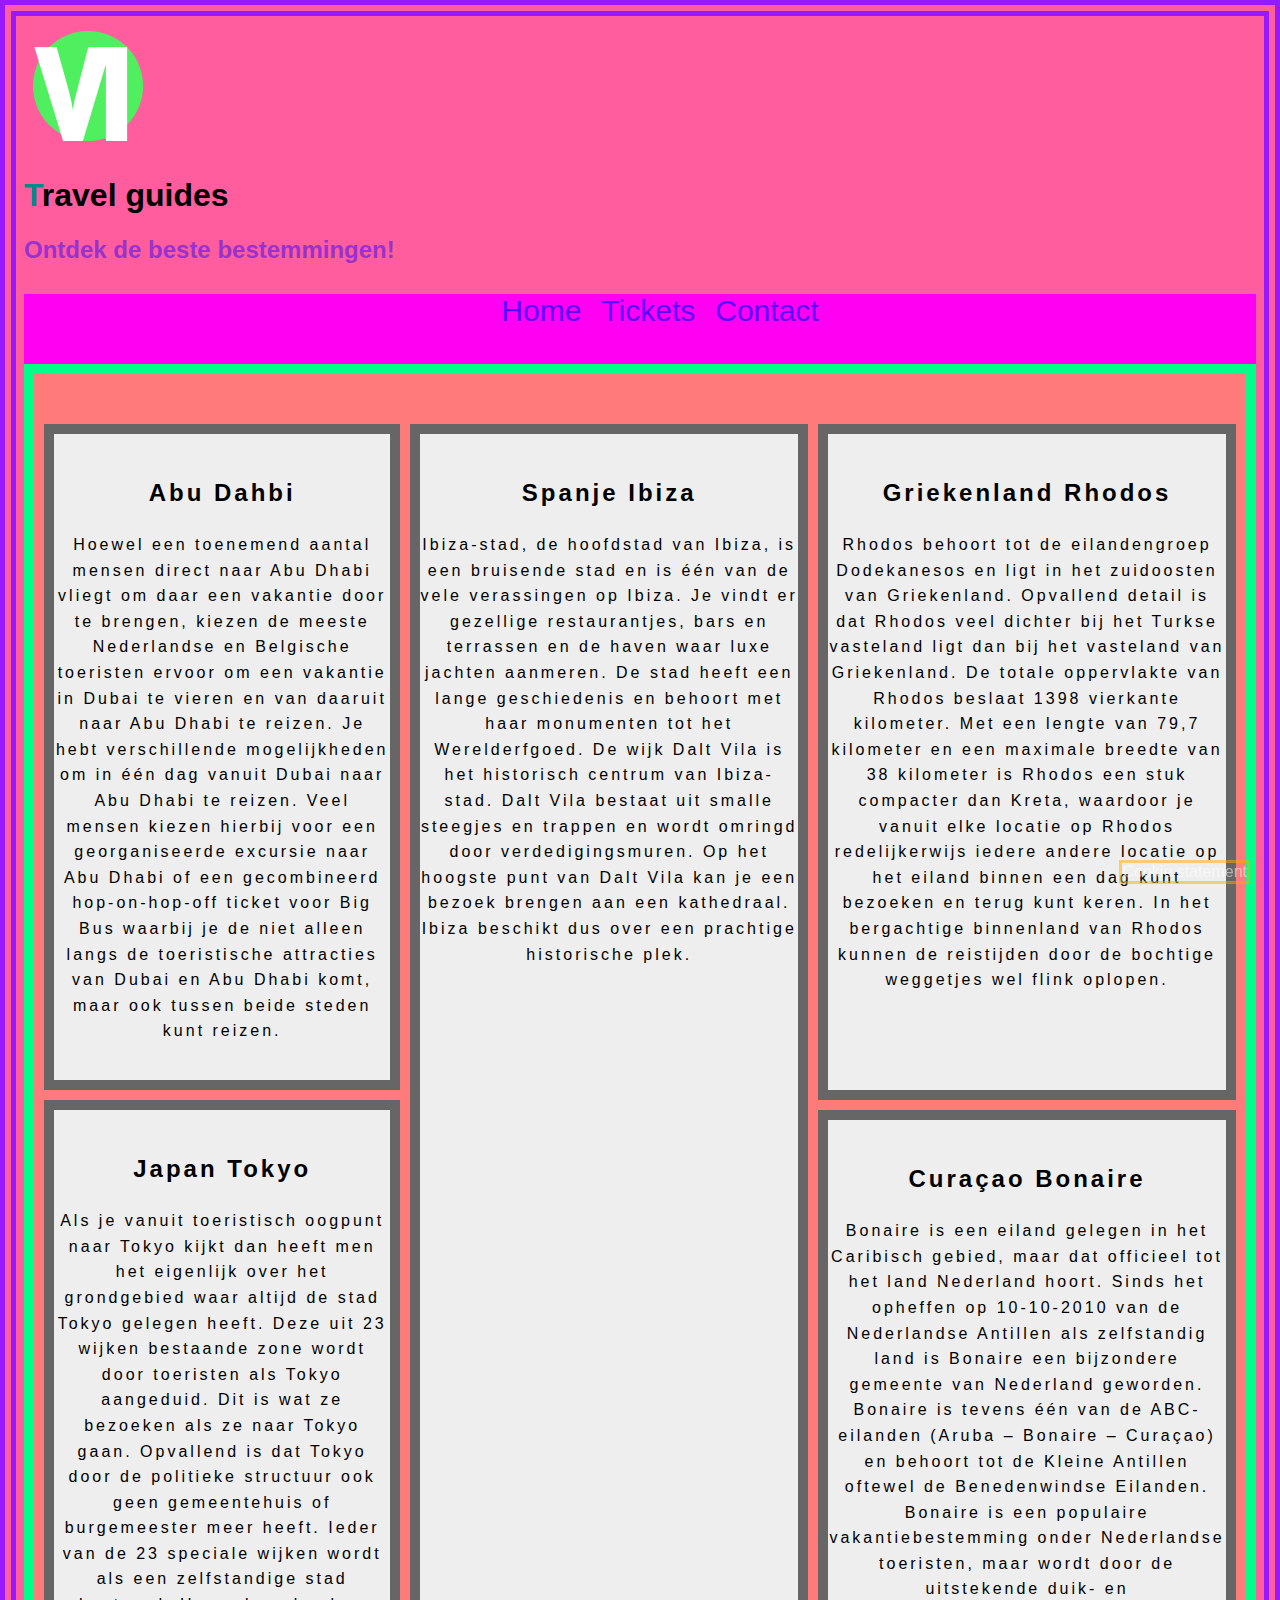
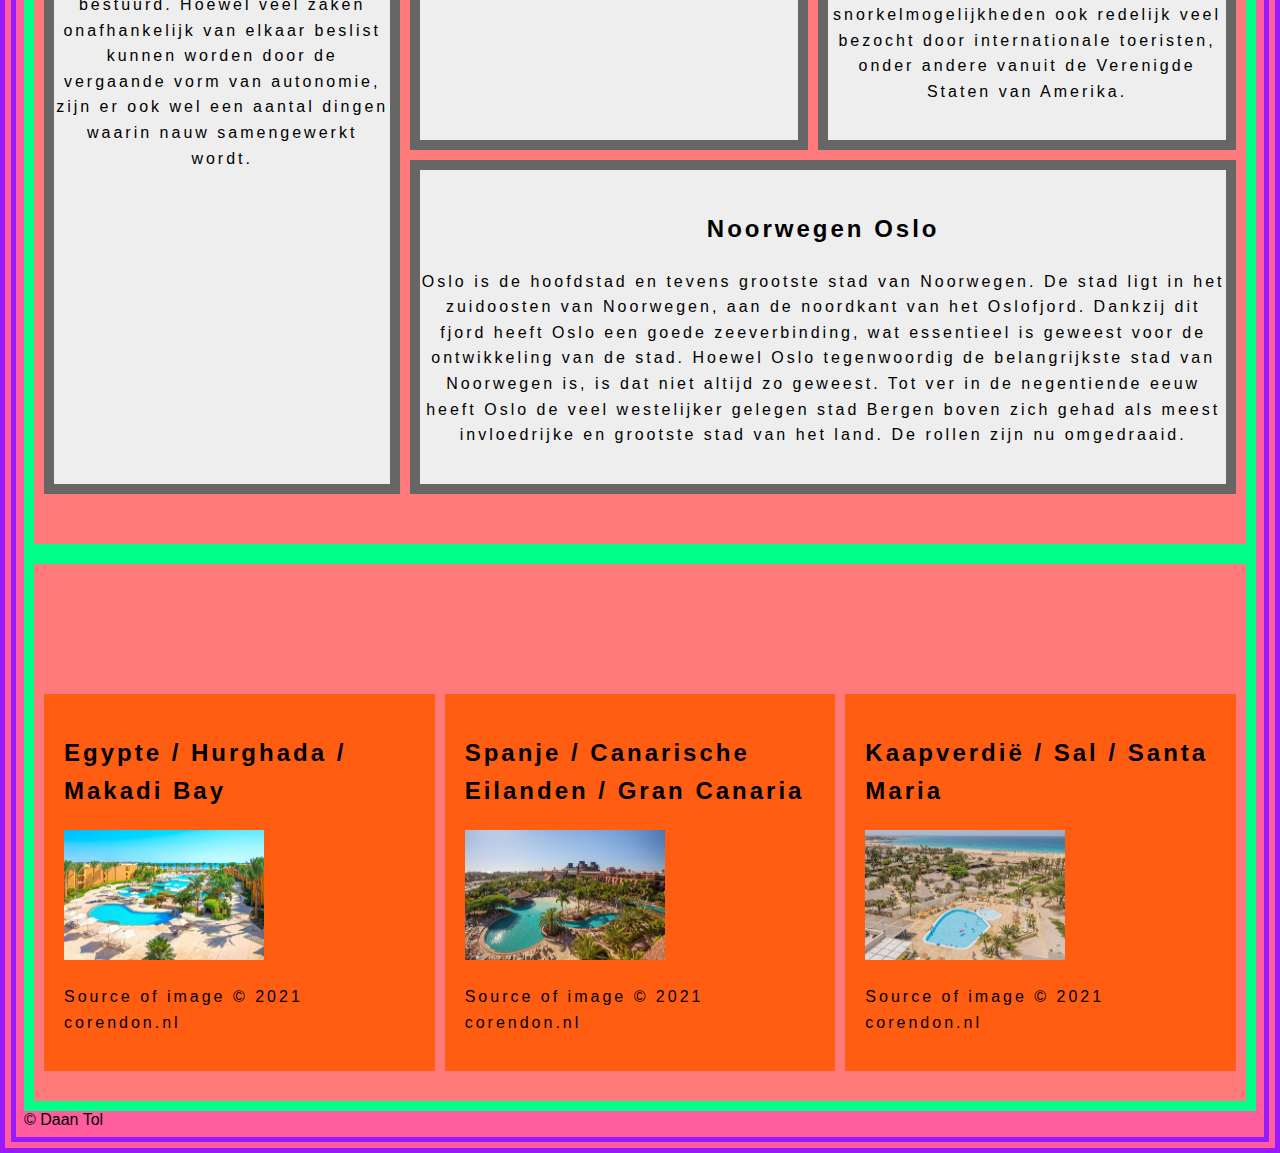
<file: bestdestinations.html>
<!DOCTYPE html>
<html lang="nl">
  <head>
    <meta charset="utf-8" />
    <meta
      name="description"
      content="Goedendag mijn naam is Daan Tol voor mijn eind assesment moet ik een opdracht maken met CSS en HTML.
      Deze opdracht behoort tot het vak WebMarkup dat is gegeven door de leraar Frank Dersjante. Persoonlijk is dit een van mijn 
      favoriete lessen en ik vind het daarom ook een leuk vak. Ik leer veel van de lessen en hoop dat mijn website dat ook laat zien."
    />
    <meta name="author" content="Daan Tol" />
    <meta name="keywords" content="HTML, CSS, School, WebMarkup, Coderen" />
    <link rel="stylesheet" type="text/css" href="./css/style.css" />
    <link
      href="https://fonts.googleapis.com/css2?family=Notable&display=swap"
      rel="stylesheet"
    />
    <link rel="icon" type="image/x-icon" href="./img/Logo.ico" />
    <title>Web markup end assesment bestdestinations pagina</title>
  </head>
  <body id="bestdestinationsPage">
    <img
      src="./img/Logo.png"
      alt="logo"
      class="logoWebsite"
      title="Logo Website"
    />
    <header>
      <h1 id="websiteTitle">Travel guides</h1>
      <h2 id="payOff">Ontdek de beste bestemmingen!</h2>

      <nav id="hamMenu">
        <label for="hamburger">&#9776;</label>
        <input type="checkbox" id="hamburger" />

        <ul id="hamItems">
          <li><a href="index.html">Home</a></li>
          <li><a href="tickets.html">Tickets</a></li>
          <li><a href="contact.html">Contact</a></li>
        </ul>
      </nav>
    </header>
    <section id="gridSection">
      <article id="destination1">
        <h2>Spanje Ibiza</h2>
        <p id="paragraph1">
          Ibiza-stad, de hoofdstad van Ibiza, is een bruisende stad en is één
          van de vele verassingen op Ibiza. Je vindt er gezellige restaurantjes,
          bars en terrassen en de haven waar luxe jachten aanmeren. De stad
          heeft een lange geschiedenis en behoort met haar monumenten tot het
          Werelderfgoed. De wijk Dalt Vila is het historisch centrum van
          Ibiza-stad. Dalt Vila bestaat uit smalle steegjes en trappen en wordt
          omringd door verdedigingsmuren. Op het hoogste punt van Dalt Vila kan
          je een bezoek brengen aan een kathedraal. Ibiza beschikt dus over een
          prachtige historische plek.
        </p>
      </article>

      <article id="destination2">
        <h2>Abu Dahbi</h2>
        <p id="paragraph2">
          Hoewel een toenemend aantal mensen direct naar Abu Dhabi vliegt om
          daar een vakantie door te brengen, kiezen de meeste Nederlandse en
          Belgische toeristen ervoor om een vakantie in Dubai te vieren en van
          daaruit naar Abu Dhabi te reizen. Je hebt verschillende mogelijkheden
          om in één dag vanuit Dubai naar Abu Dhabi te reizen. Veel mensen
          kiezen hierbij voor een georganiseerde excursie naar Abu Dhabi of een
          gecombineerd hop-on-hop-off ticket voor Big Bus waarbij je de niet
          alleen langs de toeristische attracties van Dubai en Abu Dhabi komt,
          maar ook tussen beide steden kunt reizen.
        </p>
      </article>

      <article id="destination3">
        <h2>Griekenland Rhodos</h2>
        <p id="paragraph3">
          Rhodos behoort tot de eilandengroep Dodekanesos en ligt in het
          zuidoosten van Griekenland. Opvallend detail is dat Rhodos veel
          dichter bij het Turkse vasteland ligt dan bij het vasteland van
          Griekenland. De totale oppervlakte van Rhodos beslaat 1398 vierkante
          kilometer. Met een lengte van 79,7 kilometer en een maximale breedte
          van 38 kilometer is Rhodos een stuk compacter dan Kreta, waardoor je
          vanuit elke locatie op Rhodos redelijkerwijs iedere andere locatie op
          het eiland binnen een dag kunt bezoeken en terug kunt keren. In het
          bergachtige binnenland van Rhodos kunnen de reistijden door de
          bochtige weggetjes wel flink oplopen.
        </p>
      </article>

      <article id="destination4">
        <h2>Curaçao Bonaire</h2>
        <p id="paragraph4">
          Bonaire is een eiland gelegen in het Caribisch gebied, maar dat
          officieel tot het land Nederland hoort. Sinds het opheffen op
          10-10-2010 van de Nederlandse Antillen als zelfstandig land is Bonaire
          een bijzondere gemeente van Nederland geworden. Bonaire is tevens één
          van de ABC-eilanden (Aruba – Bonaire – Curaçao) en behoort tot de
          Kleine Antillen oftewel de Benedenwindse Eilanden. Bonaire is een
          populaire vakantiebestemming onder Nederlandse toeristen, maar wordt
          door de uitstekende duik- en snorkelmogelijkheden ook redelijk veel
          bezocht door internationale toeristen, onder andere vanuit de
          Verenigde Staten van Amerika.
        </p>
      </article>

      <article id="destination5">
        <h2>Japan Tokyo</h2>
        <p id="paragraph5">
          Als je vanuit toeristisch oogpunt naar Tokyo kijkt dan heeft men het
          eigenlijk over het grondgebied waar altijd de stad Tokyo gelegen
          heeft. Deze uit 23 wijken bestaande zone wordt door toeristen als
          Tokyo aangeduid. Dit is wat ze bezoeken als ze naar Tokyo gaan.
          Opvallend is dat Tokyo door de politieke structuur ook geen
          gemeentehuis of burgemeester meer heeft. Ieder van de 23 speciale
          wijken wordt als een zelfstandige stad bestuurd. Hoewel veel zaken
          onafhankelijk van elkaar beslist kunnen worden door de vergaande vorm
          van autonomie, zijn er ook wel een aantal dingen waarin nauw
          samengewerkt wordt.
        </p>
      </article>

      <article id="destination6">
        <h2>Noorwegen Oslo</h2>
        <p id="paragraph6">
          Oslo is de hoofdstad en tevens grootste stad van Noorwegen. De stad
          ligt in het zuidoosten van Noorwegen, aan de noordkant van het
          Oslofjord. Dankzij dit fjord heeft Oslo een goede zeeverbinding, wat
          essentieel is geweest voor de ontwikkeling van de stad. Hoewel Oslo
          tegenwoordig de belangrijkste stad van Noorwegen is, is dat niet
          altijd zo geweest. Tot ver in de negentiende eeuw heeft Oslo de veel
          westelijker gelegen stad Bergen boven zich gehad als meest
          invloedrijke en grootste stad van het land. De rollen zijn nu
          omgedraaid.
        </p>
      </article>
    </section>
    <aside class="topTickets">
      <section id="productHurghada">
        <h2>Egypte / Hurghada / Makadi Bay</h2>
        <a
          href="https://www.corendon.nl/kaapverdie/sal/santa-maria/oasis-belorizonte"
        >
          <img
            id="picEgypte"
            src="./img/Egypte.png"
            alt="Egypte Hurghada"
            title="Hurghada"
          />
        </a>
        <p>Source of image &copy; 2021 corendon.nl</p>
      </section>

      <section id="productCanaria">
        <h2>Spanje / Canarische Eilanden / Gran Canaria</h2>
        <a
          href="https://www.corendon.nl/spanje/canarische-eilanden/gran-canaria/meloneras/lopesan-baobab-resort"
        >
          <img
            id="picCanaria"
            src="./img/Canaria.png"
            alt="Canaria"
            title="Spanje Canaria"
          />
        </a>
        <p>Source of image &copy; 2021 corendon.nl</p>
      </section>

      <section id="productKaapverdie">
        <h2>Kaapverdië / Sal / Santa Maria</h2>
        <a
          href="https://www.corendon.nl/kaapverdie/sal/santa-maria/oasis-belorizonte"
        >
          <img
            id="picKaapverdie"
            src="./img/Kaapverdie.png"
            alt="Kaapverdie"
            title="Santa Maria"
          />
        </a>
        <p>Source of image &copy; 2021 corendon.nl</p>
      </section>
    </aside>
    <p class="CookieStatement">Cookie statement</p>
    <footer class="studentName">&copy; Daan Tol</footer>
  </body>
</html>
</file>
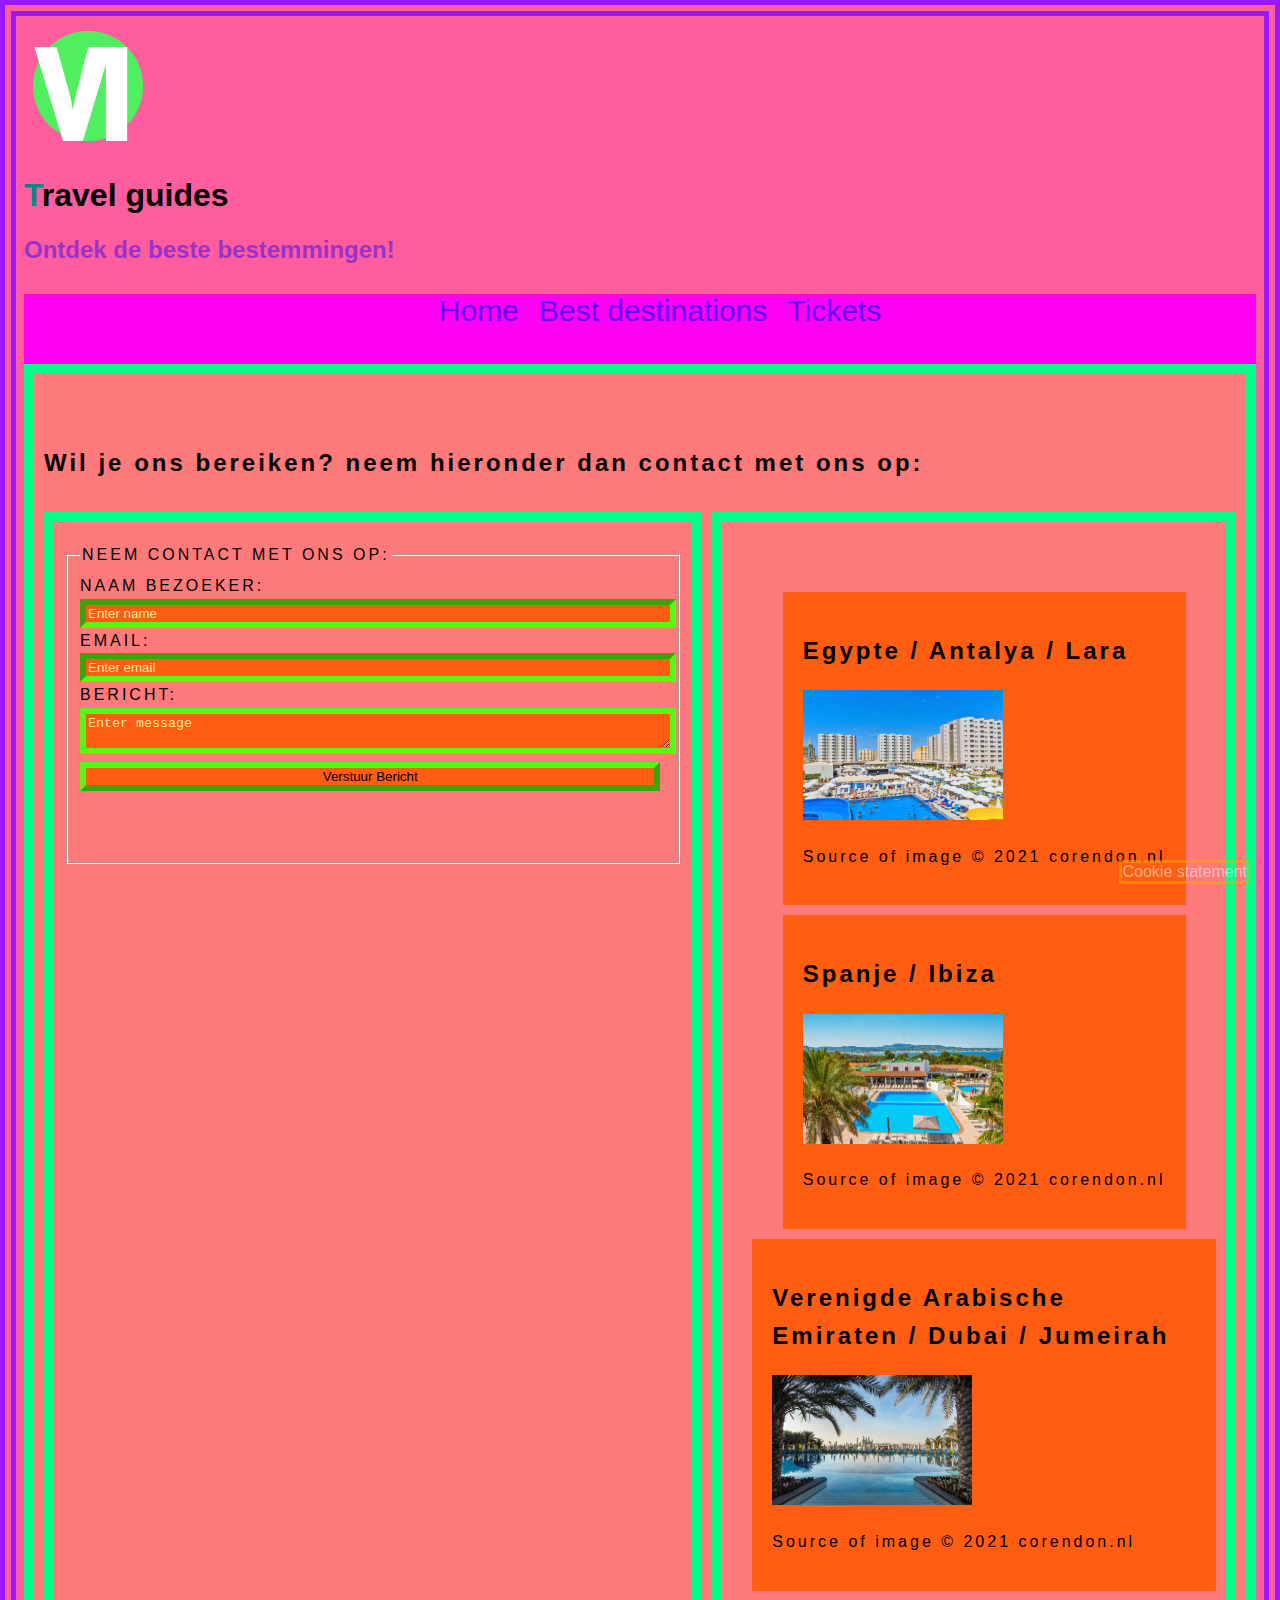
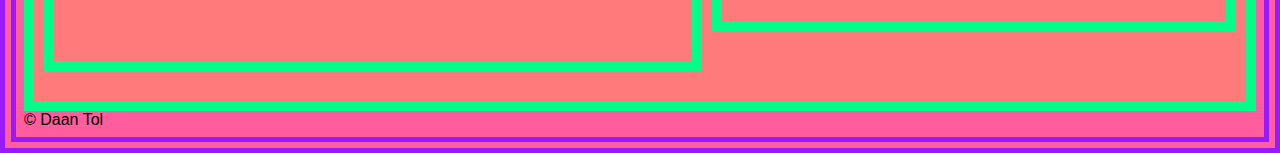
<file: contact.html>
<!DOCTYPE html>
<html lang="en">
  <head>
    <meta charset="utf-8" />
    <meta
      name="description"
      content="Goedendag mijn naam is Daan Tol voor mijn eind assesment moet ik een opdracht maken met CSS en HTML.
      Deze opdracht behoort tot het vak WebMarkup dat is gegeven door de leraar Frank Dersjante. Persoonlijk is dit een van mijn 
      favoriete lessen en ik vind het daarom ook een leuk vak. Ik leer veel van de lessen en hoop dat mijn website dat ook laat zien."
    />
    <meta name="author" content="Daan Tol" />
    <meta name="keywords" content="HTML, CSS, School, WebMarkup, Coderen" />
    <link rel="stylesheet" type="text/css" href="./css/style.css" />
    <link
      href="https://fonts.googleapis.com/css2?family=Notable&display=swap"
      rel="stylesheet"
    />
    <link rel="icon" type="image/x-icon" href="./img/Logo.ico" />
    <title>Web markup end assesment contact pagina</title>
  </head>
  <body id="contactPage">
    <img
      src="./img/Logo.png"
      alt="logo"
      class="logoWebsite"
      title="Logo Website"
    />
    <header>
      <h1 id="websiteTitle">Travel guides</h1>
      <h2 id="payOff">Ontdek de beste bestemmingen!</h2>
      <nav id="hamMenu">
        <label for="hamburger">&#9776;</label>
        <input type="checkbox" id="hamburger" />

        <ul id="hamItems">
          <li><a href="index.html">Home</a></li>
          <li><a href="bestdestinations.html">Best destinations</a></li>
          <li><a href="tickets.html">Tickets</a></li>
        </ul>
      </nav>
    </header>
    <section id="grid-container">
      <h2 id="contactInfo">
        Wil je ons bereiken? neem hieronder dan contact met ons op:
      </h2>
      <form>
        <fieldset>
          <legend>Neem contact met ons op:</legend>

          <label>Naam bezoeker:</label>
          <input type="text" name="name" placeholder="Enter name" />

          <label>Email:</label>
          <input type="email" name="email" placeholder="Enter email" />

          <label>Bericht:</label>
          <textarea name="message" placeholder="Enter message"></textarea>

          <input type="submit" value="Verstuur Bericht" />
        </fieldset>
      </form>
      <aside class="topTickets">
        <section id="productTurkije">
          <h2>Egypte / Antalya / Lara</h2>
          <a
            href="https://www.corendon.nl/turkije/turkse-riviera/antalya/lara/grand-park-lara"
          >
            <img
              id="picAntalya"
              src="./img/Turkije.png"
              alt="Turkije Antalya"
              title="Antalya"
            />
          </a>
          <p>Source of image &copy; 2021 corendon.nl</p>
        </section>

        <section id="productIbiza">
          <h2>Spanje / Ibiza</h2>
          <a
            href="https://www.corendon.nl/spanje/balearen/ibiza/cala-gracio/marble-stella-maris-ibiza"
          >
            <img
              id="picIbiza"
              src="./img/Ibiza.png"
              alt="Ibiza"
              title="Spanje Ibiza"
            />
          </a>
          <p>Source of image &copy; 2021 corendon.nl</p>
        </section>

        <section id="productDubai">
          <h2>Verenigde Arabische Emiraten / Dubai / Jumeirah</h2>
          <a
            href="https://www.corendon.nl/verenigde-arabische-emiraten/dubai/jumeirah/rixos-the-palm-dubai-hotel-suites"
          >
            <img
              id="picVerenigdeArabischeEmiratenDubai"
              src="img/Dubai.png"
              alt="Verenigde Arabische Emiraten Dubai"
              title="Dubai"
            />
          </a>
          <p>Source of image &copy; 2021 corendon.nl</p>
        </section>
      </aside>
    </section>
    <p class="CookieStatement">Cookie statement</p>
    <footer class="studentName">&copy; Daan Tol</footer>
  </body>
</html>
</file>
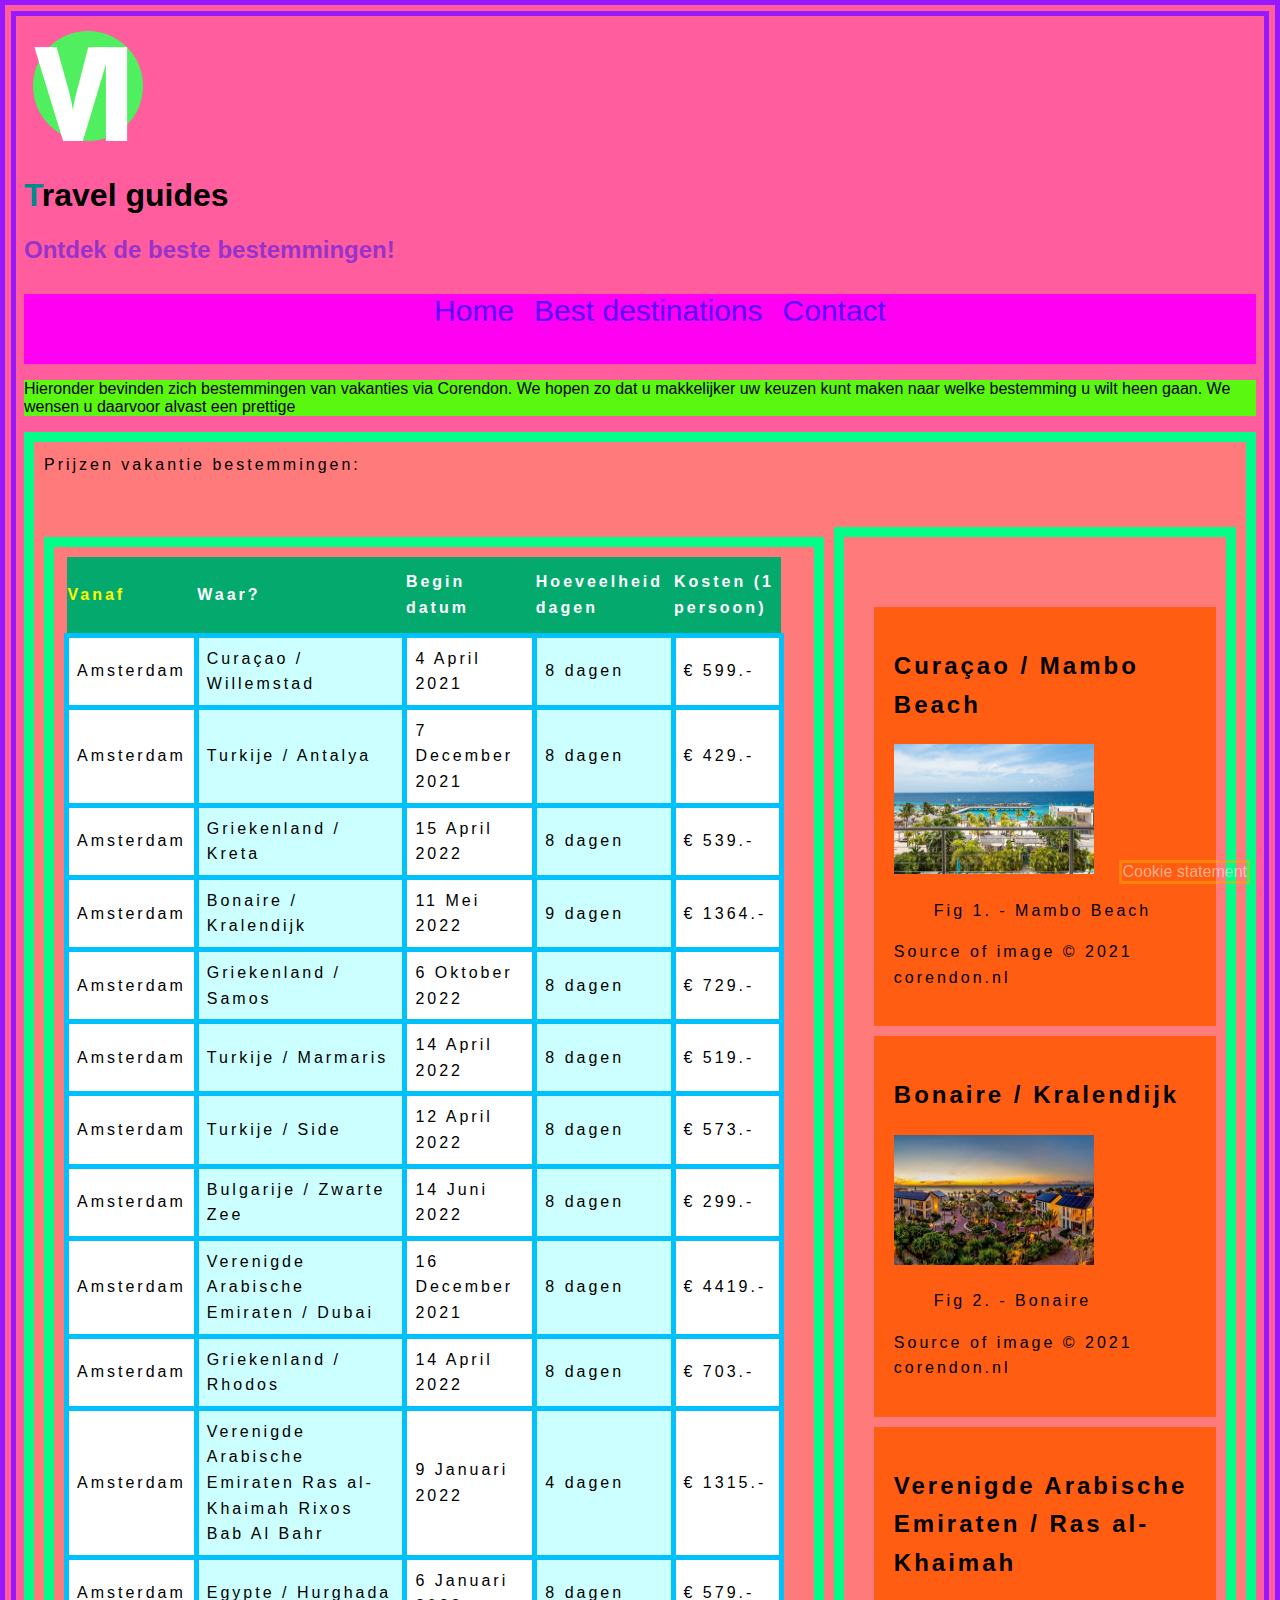
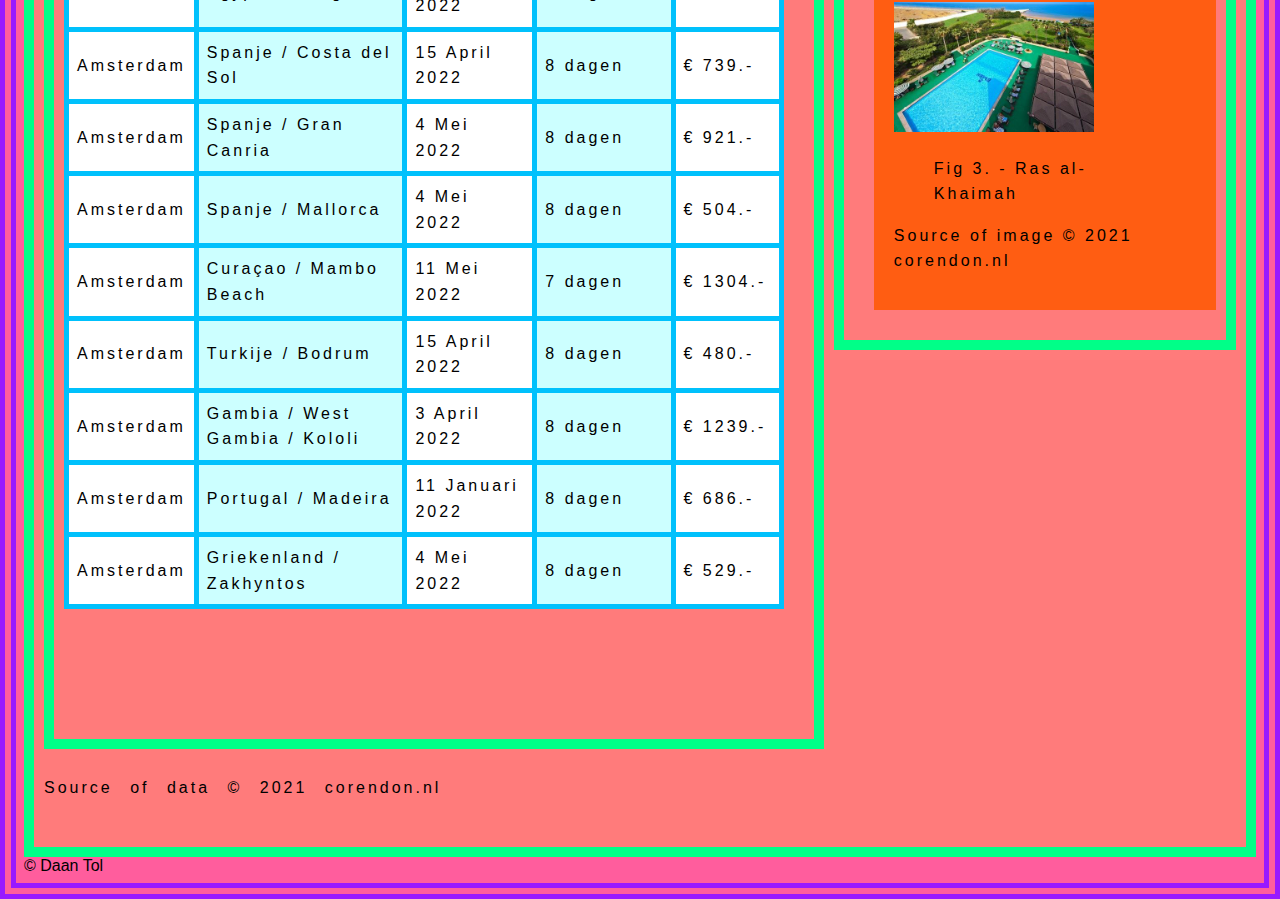
<file: tickets.html>
<!DOCTYPE html>
<html lang="nl">
  <head>
    <meta charset="utf-8" />
    <meta
      name="description"
      content="Goedendag mijn naam is Daan Tol voor mijn eind assesment moet ik een opdracht maken met CSS en HTML.
      Deze opdracht behoort tot het vak WebMarkup dat is gegeven door de leraar Frank Dersjante. Persoonlijk is dit een van mijn 
      favoriete lessen en ik vind het daarom ook een leuk vak. Ik leer veel van de lessen en hoop dat mijn website dat ook laat zien."
    />
    <meta name="author" content="Daan Tol" />
    <meta name="keywords" content="HTML, CSS, School, WebMarkup, Coderen" />
    <link rel="stylesheet" type="text/css" href="./css/style.css" />
    <link
      href="https://fonts.googleapis.com/css2?family=Notable&display=swap"
      rel="stylesheet"
    />
    <link rel="icon" type="image/x-icon" href="./img/Logo.ico" />
    <title>Web markup end assesment tickets pagina</title>
  </head>
  <body id="ticketsPage">
    <img
      src="./img/Logo.png"
      alt="logo"
      class="logoWebsite"
      title="Logo Website"
    />
    <header>
      <h1 id="websiteTitle">Travel guides</h1>
      <h2 id="payOff">Ontdek de beste bestemmingen!</h2>
      <nav id="hamMenu">
        <label for="hamburger">&#9776;</label>
        <input type="checkbox" id="hamburger" />

        <ul id="hamItems">
          <li><a href="index.html">Home</a></li>
          <li><a href="bestdestinations.html">Best destinations</a></li>
          <li><a href="contact.html">Contact</a></li>
        </ul>
      </nav>
    </header>
    <article id="articleTickets">
      <p>
        Hieronder bevinden zich bestemmingen van vakanties via Corendon. We
        hopen zo dat u makkelijker uw keuzen kunt maken naar welke bestemming u
        wilt heen gaan. We wensen u daarvoor alvast een prettige
      </p>
    </article>
    <section id="grid-container">
      <header>Prijzen vakantie bestemmingen:</header>
      <table>
        <tr>
          <th>Vanaf</th>
          <th>Waar?</th>
          <th>Begin datum</th>
          <th>Hoeveelheid dagen</th>
          <th>Kosten (1 persoon)</th>
        </tr>
        <tr>
          <td>Amsterdam</td>
          <td>Curaçao / Willemstad</td>
          <td>4 April 2021</td>
          <td>8 dagen</td>
          <td>&euro; 599.-</td>
        </tr>
        <tr>
          <td>Amsterdam</td>
          <td>Turkije / Antalya</td>
          <td>7 December 2021</td>
          <td>8 dagen</td>
          <td>&euro; 429.-</td>
        </tr>
        <tr>
          <td>Amsterdam</td>
          <td>Griekenland / Kreta</td>
          <td>15 April 2022</td>
          <td>8 dagen</td>
          <td>&euro; 539.-</td>
        </tr>
        <tr>
          <td>Amsterdam</td>
          <td>Bonaire / Kralendijk</td>
          <td>11 Mei 2022</td>
          <td>9 dagen</td>
          <td>&euro; 1364.-</td>
        </tr>
        <tr>
          <td>Amsterdam</td>
          <td>Griekenland / Samos</td>
          <td>6 Oktober 2022</td>
          <td>8 dagen</td>
          <td>&euro; 729.-</td>
        </tr>
        <tr>
          <td>Amsterdam</td>
          <td>Turkije / Marmaris</td>
          <td>14 April 2022</td>
          <td>8 dagen</td>
          <td>&euro; 519.-</td>
        </tr>
        <tr>
          <td>Amsterdam</td>
          <td>Turkije / Side</td>
          <td>12 April 2022</td>
          <td>8 dagen</td>
          <td>&euro; 573.-</td>
        </tr>
        <tr>
          <td>Amsterdam</td>
          <td>Bulgarije / Zwarte Zee</td>
          <td>14 Juni 2022</td>
          <td>8 dagen</td>
          <td>&euro; 299.-</td>
        </tr>
        <tr>
          <td>Amsterdam</td>
          <td>Verenigde Arabische Emiraten / Dubai</td>
          <td>16 December 2021</td>
          <td>8 dagen</td>
          <td>&euro; 4419.-</td>
        </tr>
        <tr>
          <td>Amsterdam</td>
          <td>Griekenland / Rhodos</td>
          <td>14 April 2022</td>
          <td>8 dagen</td>
          <td>&euro; 703.-</td>
        </tr>
        <tr>
          <td>Amsterdam</td>
          <td>Verenigde Arabische Emiraten Ras al-Khaimah Rixos Bab Al Bahr</td>
          <td>9 Januari 2022</td>
          <td>4 dagen</td>
          <td>&euro; 1315.-</td>
        </tr>
        <tr>
          <td>Amsterdam</td>
          <td>Egypte / Hurghada</td>
          <td>6 Januari 2022</td>
          <td>8 dagen</td>
          <td>&euro; 579.-</td>
        </tr>
        <tr>
          <td>Amsterdam</td>
          <td>Spanje / Costa del Sol</td>
          <td>15 April 2022</td>
          <td>8 dagen</td>
          <td>&euro; 739.-</td>
        </tr>
        <tr>
          <td>Amsterdam</td>
          <td>Spanje / Gran Canria</td>
          <td>4 Mei 2022</td>
          <td>8 dagen</td>
          <td>&euro; 921.-</td>
        </tr>
        <tr>
          <td>Amsterdam</td>
          <td>Spanje / Mallorca</td>
          <td>4 Mei 2022</td>
          <td>8 dagen</td>
          <td>&euro; 504.-</td>
        </tr>
        <tr>
          <td>Amsterdam</td>
          <td>Curaçao / Mambo Beach</td>
          <td>11 Mei 2022</td>
          <td>7 dagen</td>
          <td>&euro; 1304.-</td>
        </tr>
        <tr>
          <td>Amsterdam</td>
          <td>Turkije / Bodrum</td>
          <td>15 April 2022</td>
          <td>8 dagen</td>
          <td>&euro; 480.-</td>
        </tr>
        <tr>
          <td>Amsterdam</td>
          <td>Gambia / West Gambia / Kololi</td>
          <td>3 April 2022</td>
          <td>8 dagen</td>
          <td>&euro; 1239.-</td>
        </tr>
        <tr>
          <td>Amsterdam</td>
          <td>Portugal / Madeira</td>
          <td>11 Januari 2022</td>
          <td>8 dagen</td>
          <td>&euro; 686.-</td>
        </tr>
        <tr>
          <td>Amsterdam</td>
          <td>Griekenland / Zakhyntos</td>
          <td>4 Mei 2022</td>
          <td>8 dagen</td>
          <td>&euro; 529.-</td>
        </tr>
      </table>

      <p id="copyrightTableFooter">Source of data &copy; 2021 corendon.nl</p>

      <aside class="topTickets">
        <section id="productMamboBeach">
          <h2>Curaçao / Mambo Beach</h2>
          <a href="https://www.corendon.nl/curacao/mambo-beach/the-beach-house">
            <img
              id="picMamboBeach"
              src="./img/Mambobeach.png"
              alt="mambobeach"
              title="MamboBeach"
            />
          </a>
          <figure>
            <figcaption>Fig 1. - Mambo Beach</figcaption>
          </figure>
          <p>Source of image &copy; 2021 corendon.nl</p>
        </section>

        <section id="productBonaire">
          <h2>Bonaire / Kralendijk</h2>
          <a
            href="https://www.corendon.nl/bonaire/kralendijk/fly-go-delfins-beach"
          >
            <img
              id="picBonaire"
              src="./img/Bonaire.png"
              alt="Bonaire"
              title="Bonaire"
            />
          </a>
          <figure>
            <figcaption>Fig 2. - Bonaire</figcaption>
          </figure>
          <p>Source of image &copy; 2021 corendon.nl</p>
        </section>

        <section id="productRasal">
          <h2>Verenigde Arabische Emiraten / Ras al-Khaimah</h2>
          <a
            href="https://www.corendon.nl/verenigde-arabische-emiraten/ras-al-khaimah/bin-majid-beach-hotel"
          >
            <img
              id="picVerenigdeArabischeEmiraten"
              src="./img/VerenigdeAmiraten.png"
              alt="Verenigde Arabische Emiraten"
              title="Ras al-Kaimah"
            />
          </a>
          <figure>
            <figcaption>Fig 3. - Ras al-Khaimah</figcaption>
          </figure>
          <p>Source of image &copy; 2021 corendon.nl</p>
        </section>
      </aside>
    </section>
    <p class="CookieStatement">Cookie statement</p>
    <footer class="studentName">&copy; Daan Tol</footer>
  </body>
</html>
</file>
<file: css/style.css>
html {
  margin: 0;
  padding: 0;
  background-color: #ff5d9d;
  border-color: #9919ff;
  border-style: double;
  border-width: 1em;
}

#indexPage,
#flexSection {
  display: flex;
  flex-wrap: wrap;
}

#bestdestinationsPage #gridSection,
#bestdestinationsPage .topTickets,
#ticketsPage #grid-container,
#ticketsPage .topTickets,
#ticketsPage table,
#contactPage #grid-container,
#contactPage .topTickets,
#contactPage form {
  display: grid;
}

#gridSection > article {
  background-color: #eee;
  border: 10px solid #666;
  text-align: center;
  padding: 20px 0;
}

ul li {
  list-style: none;
}

ul li a {
  text-decoration: none;
}

a:link {
  color: red;
}

a:visited {
  color: #a200ff;
}

a:hover {
  color: yellow;
}

a:active {
  color: rgb(0, 255, 98);
}

table {
  margin-top: 10px;
  border-collapse: collapse;
  border: 1rem solid rgb(251, 142, 255);
}

table td {
  padding: 8px;
  border: 5px solid rgb(0, 193, 252);
  background-color: #fff;
}

table th {
  padding-top: 12px;
  padding-bottom: 12px;
  text-align: left;
  background-color: #04aa6d;
  color: white;
}

table th:first-child {
  color: #ff0;
}

table tr td:nth-child(even) {
  background-color: #cff;
}

table tr td:nth-child(odd) {
  background-color: #fff;
}

h1 + h2 {
  color: darkorchid;
}

.topTickets img {
  width: 200px;
  height: 130px;
}

video {
  margin-top: 20px;
  width: 400px;
}

form {
  text-transform: uppercase;
  position: relative;
}

article footer {
  background-color: aqua;
  color: #fff;
  clear: both;
  text-align: center;
}

.infoSite {
  clear: both;
}

body {
  font-family: Arial, Helvetica, sans-serif;
}

/* when PC length assign below values */
@media screen and (min-width: 1280px) {
  #bestdestinationsPage #gridSection,
  #bestdestinationsPage .topTickets {
    grid-gap: 10px;

    background-color: rgb(255, 123, 123);
    border: 10px solid rgb(0, 255, 136);
    padding: 10px;

    /*#column1     #column2     #column3 */
    grid-template-areas:
      "logo logo logo"
      "websiteTitle websiteTitle websiteTitle"
      "payOff payOff payOff"
      "nav nav nav"
      "destination2 destination1 destination3"
      "destination2 destination1 destination3"
      "destination5 destination1 destination3"
      "destination5 destination1 destination4"
      "destination5 destination1 destination4"
      "destination5 destination1 destination4"
      "destination5 destination6 destination6"
      "aside aside aside"
      "productHurghada productCanaria productKaapverdie"
      "studentName studentName cookieStatement"
      "studentName studentName cookieStatement";
  }

  #ticketsPage #grid-container,
  #ticketPage #articleTickets,
  #ticketsPage table,
  #ticketsPage .topTickets {
    grid-gap: 10px;

    background-color: rgb(255, 123, 123);
    border: 10px solid rgb(0, 255, 136);
    padding: 10px;

    /*#column1     #column2     #column3 */
    grid-template-areas:
      "logo logo logo"
      "websiteTitle websiteTitle websiteTitle"
      "payOff payOff payOff"
      "nav nav nav"
      "articleTickets articleTickets articleTickets"
      "table table aside"
      "table table productMamboBeach"
      "table table productBonaire"
      "table table productRasal"
      "table table productRasal"
      "copyrightTableFooter copyrightTableFooter productRasal"
      "studentName studentName cookieStatement"
      "studentName studentName cookieStatement";
  }

  #contactPage #grid-container,
  #contactPage form,
  #contactPage .topTickets {
    grid-gap: 10px;

    background-color: rgb(255, 123, 123);
    border: 10px solid rgb(0, 255, 136);
    padding: 10px;

    /*#column1     #column2     #column3 */
    grid-template-areas:
      "logo logo logo"
      "websiteTitle websiteTitle websiteTitle"
      "payOff payOff payOff"
      "nav nav nav"
      "contactInfo contactInfo contactInfo"
      "form form aside"
      "form form productTurkije"
      "form form productIbiza"
      "form form productDubai"
      "form form productDubai"
      "studentName studentName cookieStatement"
      "studentName studentName cookieStatement";
  }

  #bestdestinationsPage .logoWebsite,
  #ticketsPage .logoWebsite,
  #contactPage .logoWebsite {
    grid-area: logo;
  }

  #bestdestinationsPage #websiteTitle,
  #ticketsPage #websiteTitle,
  #contactPage #websiteTitle {
    grid-area: websiteTitle;
  }

  #bestdestinationsPage #payOff,
  #ticketsPage #payOff,
  #contactPage #payOff {
    grid-area: payOff;
  }

  #bestdestinationsPage #hamMenu,
  #ticketsPage #hamMenu,
  #contactPage #hamMenu {
    grid-area: nav;
    width: 100%;
    height: 70px;
    background: rgb(255, 0, 242);
  }

  h1::first-letter {
    color: darkcyan;
  }

  #hamMenu {
    width: 100%;
    height: 70px;
    background: rgb(0, 255, 64);
  }

  #hamItems {
    justify-content: center;
    font-size: 30px;
    display: flex;
  }

  #hamItems li a {
    flex-grow: 1;
    flex-basis: 0;
    padding: 10px;
    color: rgb(89, 0, 255);
  }

  #hamItems li a:hover {
    background: #57195f;
  }

  #hamMenu label,
  #hamburger {
    display: none;
  }

  #topDestinations {
    font-family: "Notable", sans-serif;
    margin-top: 200px;
    border: 5px solid greenyellow;
    position: fixed;
    flex-grow: 0;
    flex-shrink: 0;
    right: 20px;
  }

  #destination1 {
    grid-area: destination1;
  }

  #destination2 {
    grid-area: destination2;
  }

  #destination3 {
    grid-area: destination3;
  }

  #destination4 {
    grid-area: destination4;
  }

  #destination5 {
    grid-area: destination5;
  }

  #destination6 {
    grid-area: destination6;
  }

  #bestdestinationsPage .topTickets,
  #ticketsPage .topTickets,
  #contactPage .topTickets {
    grid-area: aside;
  }

  #articleTickets {
    grid-area: articleTickets;
    background-color: #5af711;
  }

  #ticketsPage #topTickets {
    grid-area: asideVac;
  }

  #productHurghada {
    grid-area: productHurghada;
  }

  #productCanaria {
    grid-area: productCanaria;
  }

  #productKaapverdie {
    grid-area: productKaapverdie;
  }

  table {
    grid-area: table;
  }

  #productMamboBeach {
    grid-area: productMamboBeach;
  }

  #productBonaire {
    grid-area: productBonaire;
  }

  #productRasal {
    grid-area: productRasal;
  }

  #contactInfo {
    grid-area: contactInfo;
  }

  form {
    grid-area: form;
  }

  #productTurkije {
    grid-area: productTurkije;
  }

  #productIbiza {
    grid-area: productIbiza;
  }

  #productDubai {
    grid-area: productDubai;
  }

  #copyrightTableFooter {
    grid-area: copyrightTableFooter;
    word-spacing: 10px;
  }

  #bestdestinationsPage .studentName,
  #ticketsPage .studentName,
  #contactPage .studentName {
    grid-area: studentName;
  }

  #bestdestinationsPage .cookieStatement,
  #ticketsPage .cookieStatement,
  #contactPage .cookieStatement {
    grid-area: cookieStatement;
  }

  section {
    background-color: #ff5d12;
    margin: 0 auto;
    padding: 20px;
    letter-spacing: 3px;
    line-height: 1.6;
  }

  #picKyoto,
  #picNewYork,
  #picSeoul {
    float: right;
    width: 200px;
    height: 130px;
  }
}

/* when tablet length assign below values */
@media screen and (min-width: 480px) and (max-width: 1279px) {
  html {
    background-color: #75ddcb;
  }

  #bestdestinationsPage #gridSection,
  #bestdestinationsPage .topTickets {
    grid-gap: 10px;

    background-color: rgb(9, 11, 100);
    border: 10px solid rgb(155, 88, 155);
    padding: 10px;

    /*#column1     #column2*/
    grid-template-areas:
      "logo logo"
      "websiteTitle websiteTitle"
      "payOff payOff"
      "nav nav"
      "destination1 destination2"
      "destination1 destination2"
      "destination3 destination2"
      "destination3 destination5"
      "destination3 destination5"
      "destination3 destination5"
      "destination6 destination6"
      "destination6 destination6"
      "aside aside"
      "productHurghada productCanaria"
      "studentName cookieStatement"
      "studentName cookieStatement";
  }

  #ticketPage #articleTickets,
  #ticketsPage #grid-container,
  #ticketsPage table,
  #ticketsPage .topTickets {
    grid-gap: 10px;

    background-color: rgb(255, 123, 123);
    border: 10px solid rgb(0, 255, 136);
    padding: 10px;

    /*#column1     #column2 */
    grid-template-areas:
      "logo logo"
      "websiteTitle websiteTitle"
      "payOff payOff"
      "nav nav"
      "articleTickets articleTickets"
      "table table"
      "table table"
      "table table"
      "table table"
      "table table"
      "copyrightTableFooter copyrightTableFooter"
      "aside aside"
      "productBonaire productRasal"
      "studentName cookieStatement"
      "studentName cookieStatement";
  }

  #contactPage #grid-container,
  #contactPage form,
  #contactPage .topTickets {
    grid-gap: 10px;

    background-color: rgb(255, 123, 123);
    border: 10px solid rgb(0, 255, 136);
    padding: 10px;

    /*#column1 #column2 */
    grid-template-areas:
      "logo logo"
      "websiteTitle  websiteTitle"
      "payOff payOff"
      "nav nav"
      "contactInfo contactInfo"
      "form aside"
      "form productTurkije"
      "form productIbiza"
      "form productDubai"
      "form productDubai"
      "form productDubai"
      "studentName cookieStatement"
      "studentName cookieStatement";
  }

  #bestdestinationsPage .logoWebsite,
  #ticketsPage .logoWebsite,
  #contactPage .logoWebsite {
    grid-area: logo;
  }

  #bestdestinationsPage #websiteTitle,
  #ticketsPage #websiteTitle,
  #contactPage #websiteTitle {
    grid-area: websiteTitle;
  }

  #bestdestinationsPage #payOff,
  #ticketsPage #payOff,
  #contactPage #payOff {
    grid-area: payOff;
  }

  #bestdestinationsPage #hamMenu,
  #ticketsPage #hamMenu,
  #contactPage #hamMenu {
    grid-area: nav;
    width: 100%;
    height: 70px;
    background: rgb(255, 0, 242);
  }

  #hamMenu {
    width: 100%;
    height: 70px;
    background: rgb(0, 255, 64);
  }

  #hamItems {
    justify-content: center;
    font-size: 30px;
    display: flex;
  }

  #hamItems li a {
    flex-grow: 1;
    flex-basis: 0;
    padding: 10px;
    color: rgb(89, 0, 255);
  }

  #hamItems li a:hover {
    background: #57195f;
  }

  #hamMenu label,
  #hamburger {
    display: none;
  }

  #topDestinations {
    font-family: "Notable", sans-serif;
    margin-top: 200px;
    border: 5px solid blueviolet;
    position: fixed;
    flex-grow: 0;
    flex-shrink: 0;
    left: 20px;
  }

  #destination1 {
    grid-area: destination1;
  }

  #destination2 {
    grid-area: destination2;
  }

  #destination3 {
    grid-area: destination3;
  }

  #destination4 {
    display: none;
  }

  #destination5 {
    grid-area: destination5;
  }

  #destination6 {
    grid-area: destination6;
  }

  #bestdestinationsPage .topTickets,
  #ticketsPage .topTickets,
  #contactPage .topTickets {
    grid-area: aside;
  }

  #articleTickets {
    grid-area: articleTickets;
    background-color: #5af711;
  }

  #productHurghada {
    grid-area: productHurghada;
  }

  #productCanaria {
    grid-area: productCanaria;
  }

  #productKaapverdie {
    display: none;
  }

  table {
    grid-area: table;
  }

  #productMamboBeach {
    display: none;
  }

  #productBonaire {
    grid-area: productBonaire;
  }

  #productRasal {
    grid-area: productRasal;
  }

  #contactInfo {
    grid-area: contactInfo;
  }

  form {
    grid-area: form;
  }

  #productTurkije {
    grid-area: productTurkije;
  }

  #productIbiza {
    grid-area: productIbiza;
  }

  #productDubai {
    grid-area: productDubai;
  }

  #copyrightTableFooter {
    grid-area: copyrightTableFooter;
  }

  #bestdestinationsPage .studentName,
  #ticketsPage .studentName,
  #contactPage .studentName {
    grid-area: studentName;
  }

  #bestdestinationsPage .cookieStatement,
  #ticketsPage .cookieStatement,
  #contactPage .cookieStatement {
    grid-area: cookieStatement;
  }

  section {
    background-color: #ff5d12;
    margin: 0 auto;
    padding: 20px;
  }

  #article1 {
    background-color: pink;
    flex-basis: 100%;
    flex-shrink: 0;
    flex-grow: 1;
    order: 3;
  }

  #article2 {
    background-color: yellow;
    flex-basis: 100%;
    flex-shrink: 0;
    flex-grow: 1;
    order: 2;
  }

  #article3 {
    background-color: red;
    flex-basis: 100%;
    flex-shrink: 0;
    flex-grow: 1;
    order: 1;
  }

  #picKyoto,
  #picNewYork,
  #picSeoul {
    float: left;
    margin-right: 10px;
    width: 200px;
    height: 130px;
  }
}

/* when phone length assign below values */
@media screen and (max-width: 480px) {
  html {
    background-color: #4d3fcb;
  }

  #bestdestinationsPage header,
  #bestdestinationsPage #hamMenu,
  #ticketsPage header,
  #ticketsPage #hamMenu,
  #contactPage header,
  #contactPage #hamMenu {
    display: grid;
  }

  #contactPage header,
  #ticketsPage header,
  #bestdestinationsPage header {
    grid-template-areas:
      "websiteTitle nav"
      "payOff nav"
      "PayOff nav";
  }

  #bestdestinationsPage #gridSection,
  #bestdestinationsPage .topTickets {
    margin-top: 10px;
    grid-gap: 10px;

    background-color: rgb(55, 184, 145);
    border: 10px solid rgb(7, 7, 36);
    padding: 10px;

    /*#column1     #column2*/
    grid-template-areas:
      "destination5 destination5"
      "destination5 destination5"
      "destination5 destination5"
      "destination3 destination3"
      "destination3 destination3"
      "destination3 destination3"
      "destination2 destination2"
      "destination2 destination2"
      "destination2 destination2"
      "destination1 destination1"
      "destination1 destination1"
      "destination1 destination1"
      "aside aside"
      "productHurghada productHurghada"
      "productCanaria productCanaria"
      "productKaapverdie productKaapverdie"
      "studentName cookieStatement"
      "studentName cookieStatement";
  }

  .logoWebsite {
    display: none;
  }

  #websiteTitle {
    grid-area: websiteTitle;
  }

  #payOff {
    grid-area: payOff;
  }

  #hamItems li a {
    grid-area: nav;
    box-sizing: border-box;
    display: block;
    background-color: #f3ff49;
    font-size: 30px;
    color: rgb(89, 0, 255);
  }

  #hamItems li a:hover {
    background: #57195f;
  }

  #hamMenu label {
    grid-area: nav;
    color: rgb(89, 0, 255);
    background: #f3ff49;
    font-size: 1.2em;
    padding: 10px;
  }

  #hamMenu label:hover {
    color: rgb(0, 225, 255);
    background: #a200ff;
  }

  #hamItems {
    display: none;
  }

  #hamMenu input:checked ~ #hamItems {
    grid-area: nav;
    display: block;
  }

  #hamMenu #hamburger {
    display: none;
  }

  #topDestinations {
    font-family: "Notable", sans-serif;
    margin-top: 200px;
    border: 5px solid hotpink;
    position: fixed;
    flex-grow: 0;
    flex-shrink: 0;
    left: 20px;
  }

  #destination1 {
    grid-area: destination1;
  }

  #destination2 {
    grid-area: destination2;
  }

  #destination3 {
    grid-area: destination3;
  }

  #destination4 {
    display: none;
  }

  #destination5 {
    grid-area: destination5;
  }

  #destination6 {
    display: none;
  }

  #topTickets {
    grid-area: aside;
  }

  #productHurghada {
    grid-area: productHurghada;
  }

  #productCanaria {
    grid-area: productCanaria;
  }

  #productKaapverdie {
    grid-area: productKaapverdie;
  }

  .studentName {
    grid-area: studentName;
  }

  #articleTickets {
    grid-area: articleTickets;
    background-color: #5af711;
  }

  .cookieStatement {
    grid-area: cookieStatement;
  }

  #article1 {
    background-color: rgb(212, 255, 155);
    flex-basis: 100%;
    flex-shrink: 0;
    flex-grow: 1;
    order: 3;
  }

  #article2 {
    background-color: rgb(255, 0, 98);
    flex-basis: 100%;
    flex-shrink: 0;
    flex-grow: 1;
    order: 2;
  }

  #article3 {
    background-color: rgb(0, 255, 128);
    flex-basis: 100%;
    flex-shrink: 0;
    flex-grow: 1;
    order: 1;
  }

  #linkWithImage1 {
    flex-basis: 100%;
    flex-shrink: 0;
    flex-grow: 1;
    order: 2;
  }

  #paragraph1,
  #paragraph2,
  #paragraph3 {
    flex-basis: 100%;
    flex-shrink: 0;
    flex-grow: 1;
    order: 1;
    text-indent: 20px;
  }

  .topTickets {
    background-color: #ff5d12;
    margin: 0 auto;
    padding: 20px;
  }

  .mainArticle {
    align-items: flex-start;
    display: flex;
    flex-wrap: wrap-reverse;
  }

  a {
    display: block;
    margin-left: auto;
    margin-right: auto;
  }

  #picKyoto,
  #picNewYork,
  #picSeoul {
    width: 200px;
    height: 130px;
  }
}

/* bepaal breedte fieldset */
fieldset {
  margin-top: 10px;
  width: 98%;
}

/* geef de volgende values aan de onderstaande input en textarea */
input,
textarea {
  background-color: #ff5d12;
  border-color: #5af711;
  border-width: 6px;
  width: 99%;
}

/* vraag naar de placeholder en geef het een aparte kleur */
::placeholder {
  color: #ffe89d;
}

/* roep de class aan en geef het de volgende values */
.CookieStatement {
  position: fixed;
  color: #fff;
  border: 3px solid #fa0;
  opacity: 50%;
  bottom: 0;
  right: 30px;
  width: auto;
  z-index: 9999;
}
</file>
